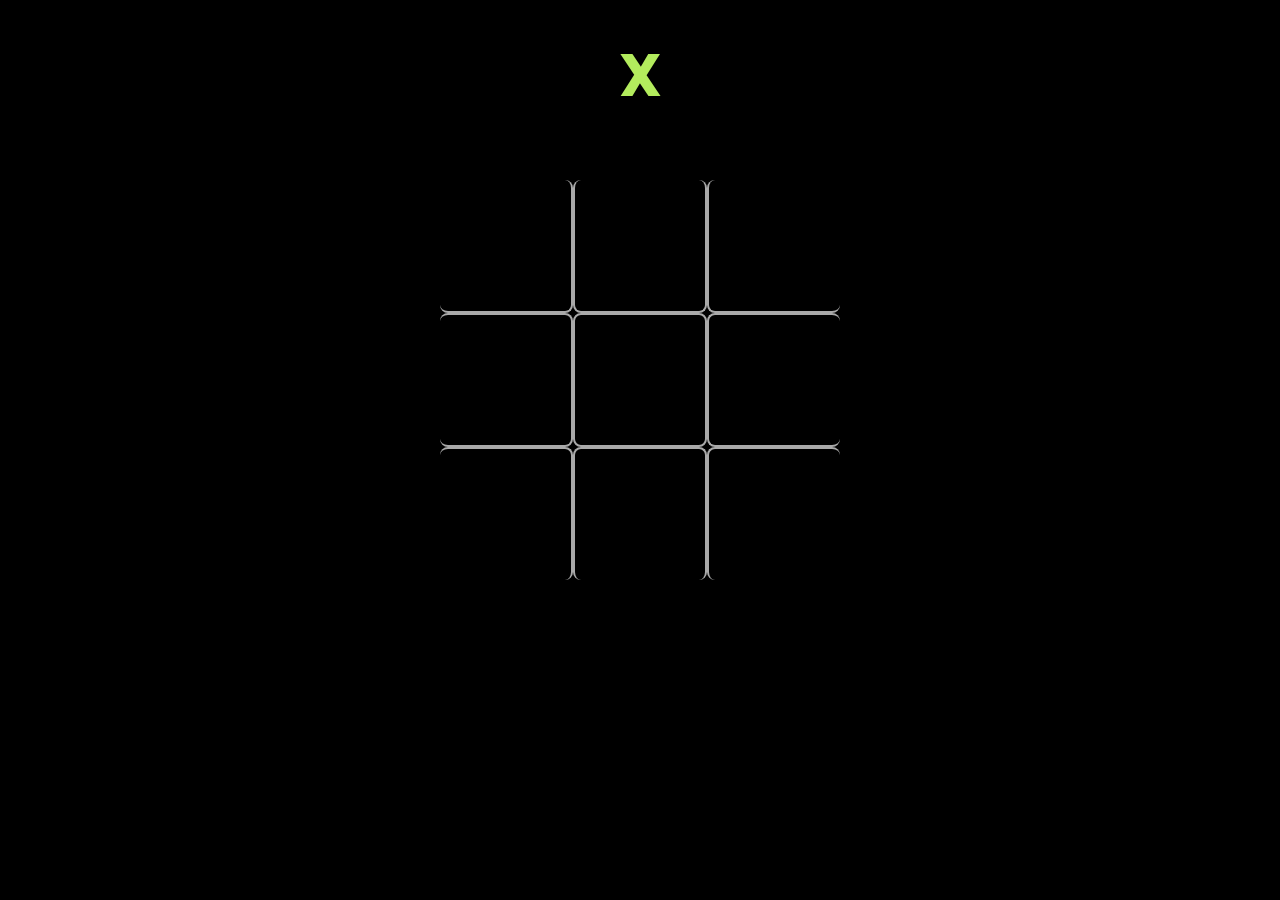
<file: index.html>
<!DOCTYPE html>
<html lang="en">
<head>
    <meta charset="UTF-8">
    <meta name="viewport" content="width=device-width, initial-scale=1.0">
    <title>Tic-Tac-Toe</title>
    <link rel="stylesheet" href="tictactoe.css">
    <link rel="preconnect" href="https://fonts.googleapis.com">
    <link rel="preconnect" href="https://fonts.gstatic.com" crossorigin>
    <link href="https://fonts.googleapis.com/css2?family=Montserrat:wght@300;400;500;600;700&family=Noto+Sans+JP&family=Oswald:wght@300&family=Philosopher:ital,wght@1,700&family=Poppins&family=Roboto+Condensed:wght@300&family=Rubik+Moonrocks&display=swap" rel="stylesheet"> 
</head>
<body onload="loadTheGame()">
    <h1 class="current">X</h1>
    <h1 class="game_over"></h1>
    <div id="tictactoe"></div>
    <div id="restart">
        <button class="newgame" onclick="loadTheGame()">New Game</button>
    </div>
    <script src="tictactoe.js"></script>
</body>
</html>
</file>
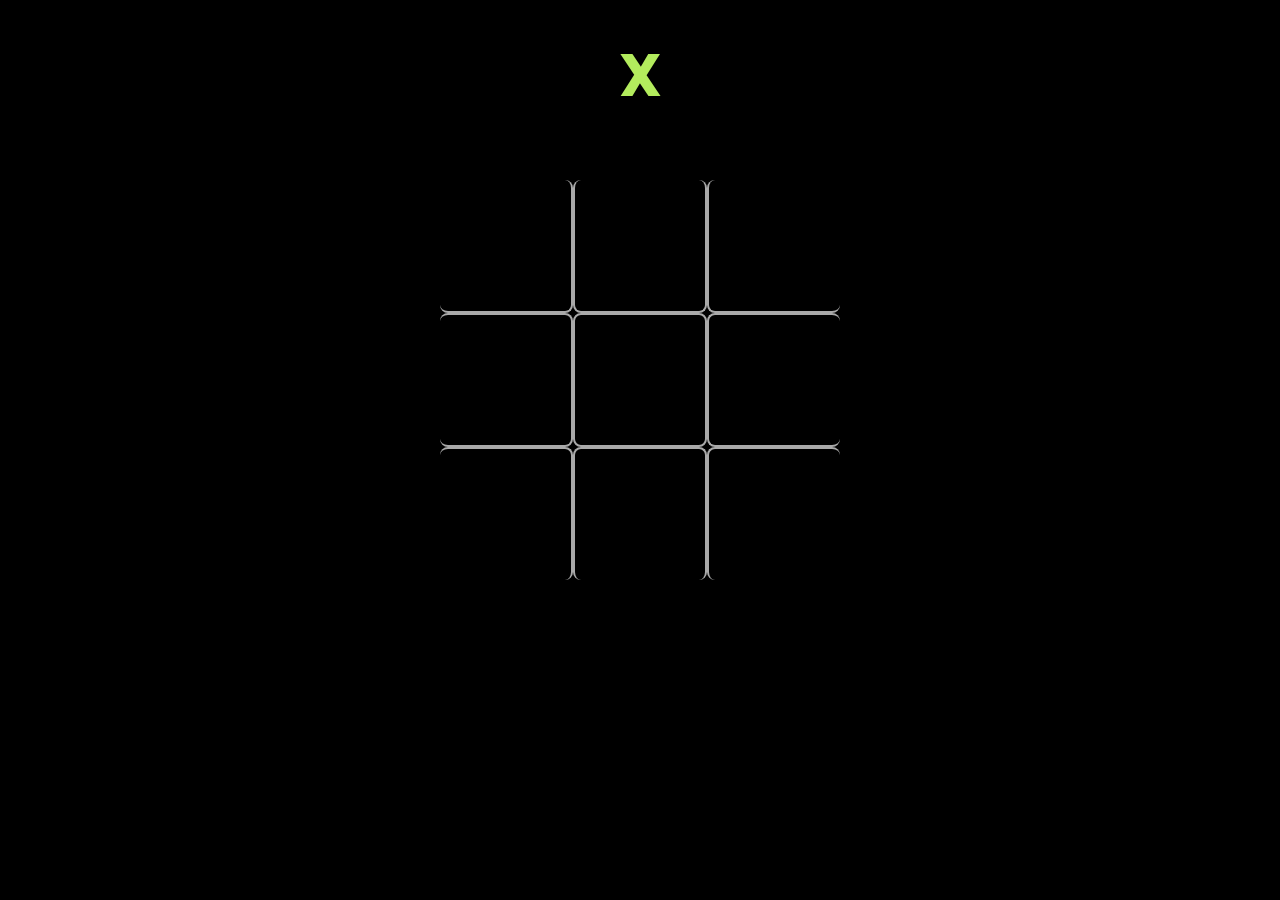
<file: tictactoe.html>
<!DOCTYPE html>
<html lang="en">
<head>
    <meta charset="UTF-8">
    <meta name="viewport" content="width=device-width, initial-scale=1.0">
    <title>Tic-Tac-Toe</title>
    <link rel="stylesheet" href="tictactoe.css">
    <link rel="preconnect" href="https://fonts.googleapis.com">
    <link rel="preconnect" href="https://fonts.gstatic.com" crossorigin>
    <link href="https://fonts.googleapis.com/css2?family=Montserrat:wght@300;400;500;600;700&family=Noto+Sans+JP&family=Oswald:wght@300&family=Philosopher:ital,wght@1,700&family=Poppins&family=Roboto+Condensed:wght@300&family=Rubik+Moonrocks&display=swap" rel="stylesheet"> 
</head>
<body onload="loadTheGame()">
    <h1 class="current">X</h1>
    <h1 class="game_over"></h1>
    <div id="tictactoe"></div>
    <div id="restart">
        <button class="newgame" onclick="loadTheGame()">New Game</button>
    </div>
    <script src="tictactoe.js"></script>
</body>
</html>
</file>
<file: tictactoe.css>
*{
    font-family: 'Poppins', sans-serif;
}
body{
    background-color: black;
    color: rgb(179, 236, 93);
}
#tictactoe{
    height: 400px;
    width: 400px;
    margin: 0 auto;
    margin-top: 60px;
    position: relative;
    display: flex;
    flex-direction: column;
}
.current{
    text-align: center;
    font-size: 60px;
    font-weight: 700;
    margin: 0;
    margin-top: 30px;
    animation: animate 1s infinite ease-in;
}
@keyframes animate {
    from{
        color: inherits;
    }
    to{
        color: transparent;
    }
}
.game_over{
    text-align: center;
    color: rgb(170, 81, 170);
    margin-top: 180px;
    font-size: 35px;
    display: none;
}

.box-outer{
    display: flex;
    flex-direction: initial;
    flex: 1;
}
.box{
    flex: 1 1;
    border: 2px solid darkgray;
    font-size: 55px;
    display: flex;
    align-items: center;
    justify-content: center;
    font-weight: 700;
    border-radius: 8px;
    cursor: pointer;
}
.x_class{
    color: rgb(223, 110, 110);
}
.o_class{
    color: rgb(152, 152, 241);
}
.box:first-child{
    border-left: none;
}
.box:last-child{
    border-right: none;
}
.box_0_0,
.box_0_1,
.box_0_2 {
    border-top: none;
}

.box_2_0,
.box_2_1,
.box_2_2{
    border-bottom: none;
}
.top_strike_X::after{
    content: '';
    border-bottom: 4px solid rgb(223, 110, 110);
    position: absolute;
    height: 10px;
    top: 55px;
    width: 400px;
}
.middle_strike_X::after {
    content: '';
    border-bottom: 4px solid rgb(223, 110, 110);
    position: absolute;
    height: 10px;
    top: 190px;
    width: 400px;
  }
  
.bottom_strike_X::after {
    content: '';
    border-bottom: 4px solid rgb(223, 110, 110);
    position: absolute;
    height: 10px;
    top: 325px;
    width: 400px;
}
.left_v_strike_X::after {
    content: '';
    border-bottom: 4px solid rgb(223, 110, 110);
    position: absolute;
    height: 10px;
    top: 190px;
    width: 400px;
    transform: rotate(90deg);
    left: -130px;
  }
  
  .middle_v_strike_X::after {
    content: '';
    border-bottom: 4px solid rgb(223, 110, 110);
    position: absolute;
    height: 10px;
    top: 190px;
    width: 400px;
    transform: rotate(90deg);
    left: 5px;
  }
  
  .right_v_strike_X::after {
    content: '';
    border-bottom: 4px solid rgb(223, 110, 110);
    position: absolute;
    height: 10px;
    top: 190px;
    width: 400px;
    transform: rotate(90deg);
    left: 140px;
  }
  
  .x_cross_strike_X::after {
    content: '';
    border-bottom: 4px solid rgb(223, 110, 110);
    position: absolute;
    height: 10px;
    top: 198px;
    width: 460px;
    transform: rotate(45deg);
    left: -20px;
  }
  
  .y_cross_strike_X::after {
    content: '';
    border-bottom: 4px solid rgb(223, 110, 110);
    position: absolute;
    height: 10px;
    top: 198px;
    width: 460px;
    transform: rotate(-45deg);
    left: -40px;
  }

  .top_strike_O::after {
    content: '';
    border-bottom: 4px solid rgb(152, 152, 241);
    position: absolute;
    height: 10px;
    top: 55px;
    width: 400px;
  }
  
  .middle_strike_O::after {
    content: '';
    border-bottom: 4px solid rgb(152, 152, 241);
    position: absolute;
    height: 10px;
    top: 190px;
    width: 400px;
  }
  
  .bottom_strike_O::after {
    content: '';
    border-bottom: 4px solid rgb(152, 152, 241);
    position: absolute;
    height: 10px;
    top: 323px;
    width: 400px;
  }
  
  .left_v_strike_O::after {
    content: '';
    border-bottom: 4px solid rgb(152, 152, 241);
    position: absolute;
    height: 10px;
    top: 190px;
    width: 400px;
    transform: rotate(90deg);
    left: -130px;
  }
  
  .middle_v_strike_O::after {
    content: '';
    border-bottom: 4px solid rgb(152, 152, 241);
    position: absolute;
    height: 10px;
    top: 190px;
    width: 400px;
    transform: rotate(90deg);
    left: 5px;
  }
  
  .right_v_strike_O::after {
    content: '';
    border-bottom: 4px solid rgb(152, 152, 241);
    position: absolute;
    height: 10px;
    top: 190px;
    width: 400px;
    transform: rotate(90deg);
    left: 140px;
  }
  
  .x_cross_strike_O::after {
    content: '';
    border-bottom: 4px solid rgb(152, 152, 241);
    position: absolute;
    height: 10px;
    top: 198px;
    width: 460px;
    transform: rotate(45deg);
    left: -20px;
  }
  
  .y_cross_strike_O::after {
    content: '';
    border-bottom: 4px solid rgb(152, 152, 241);
    position: absolute;
    height: 10px;
    top: 192px;
    width: 475px;
    transform: rotate(-45deg);
    left: -45px;
  }
  .newgame{
    border: none;
    background-color: snow;
    margin: 0 auto;
    position: absolute;
    top: 50%;
    left: 50%;
    transform: translate(-50%, -50%);
  padding: 12px;
  width: 300px;
  border-radius: 6px;
  font-size: 18px;
  font-weight: 700;
  cursor: pointer;
  }
</file>
